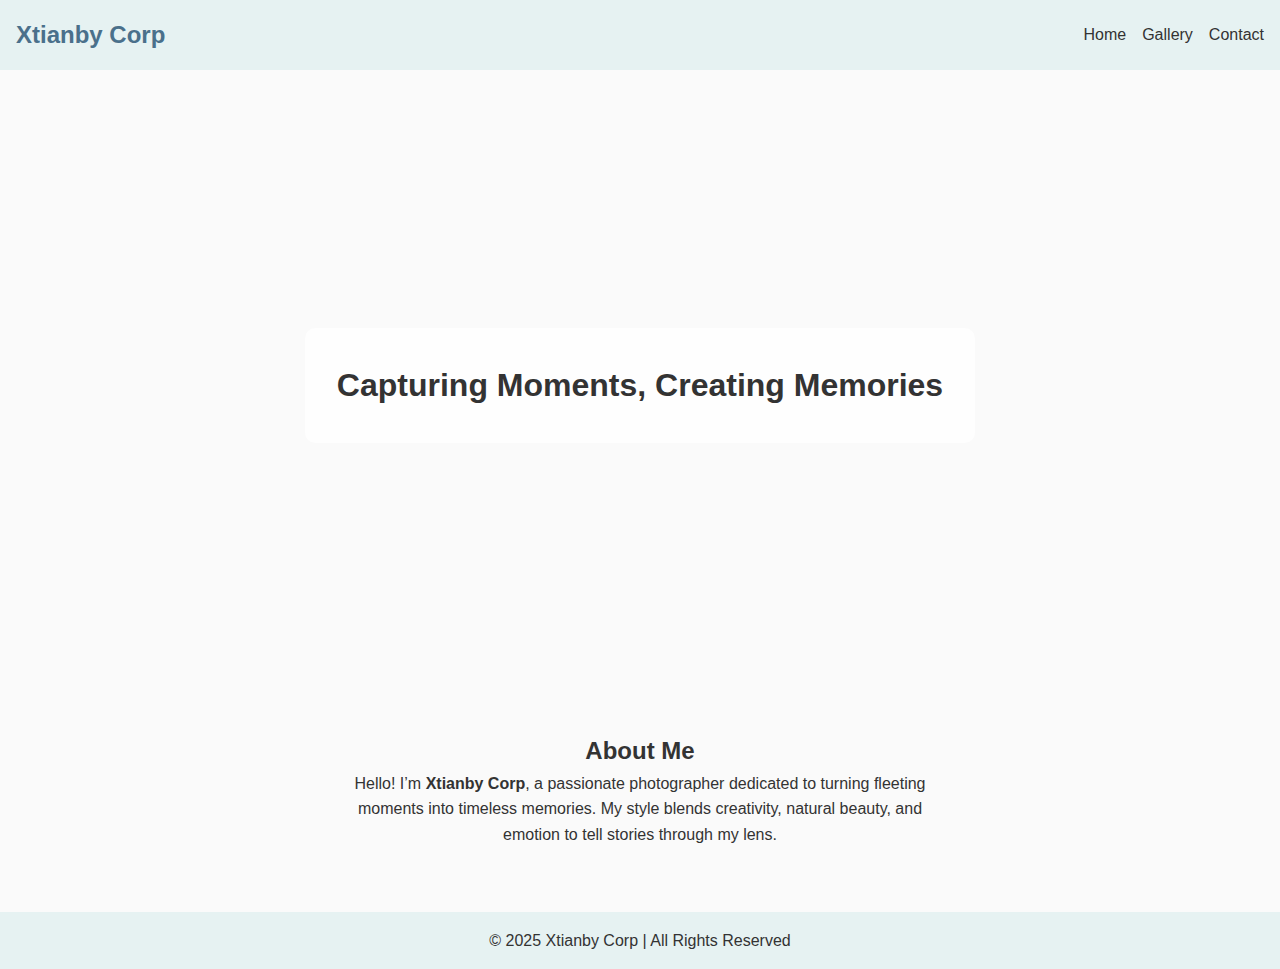
<file: index.html>
<!DOCTYPE html>
<html lang="en">
<head>
  <meta charset="UTF-8">
  <meta name="viewport" content="width=device-width, initial-scale=1.0">
  <title>Xtianby Corp Photography</title>
  <link rel="stylesheet" href="style.css">
</head>
<body>
  <header>
    <nav>
      <h1 class="logo">Xtianby Corp</h1>
      <ul>
        <li><a href="index.html">Home</a></li>
        <li><a href="gallery.html">Gallery</a></li>
        <li><a href="contact.html">Contact</a></li>
      </ul>
    </nav>
  </header>

  <!-- Hero -->
  <section class="hero">
    <div class="hero-text">
      <h2>Capturing Moments, Creating Memories</h2>
    </div>
  </section>

  <!-- About -->
  <section class="about">
    <h2>About Me</h2>
    <p>Hello! I’m <strong>Xtianby Corp</strong>, a passionate photographer dedicated to turning fleeting moments into timeless memories. My style blends creativity, natural beauty, and emotion to tell stories through my lens.</p>
  </section>

  <footer>
    <p>© 2025 Xtianby Corp | All Rights Reserved</p>
  </footer>
</body>
</html>
</file>
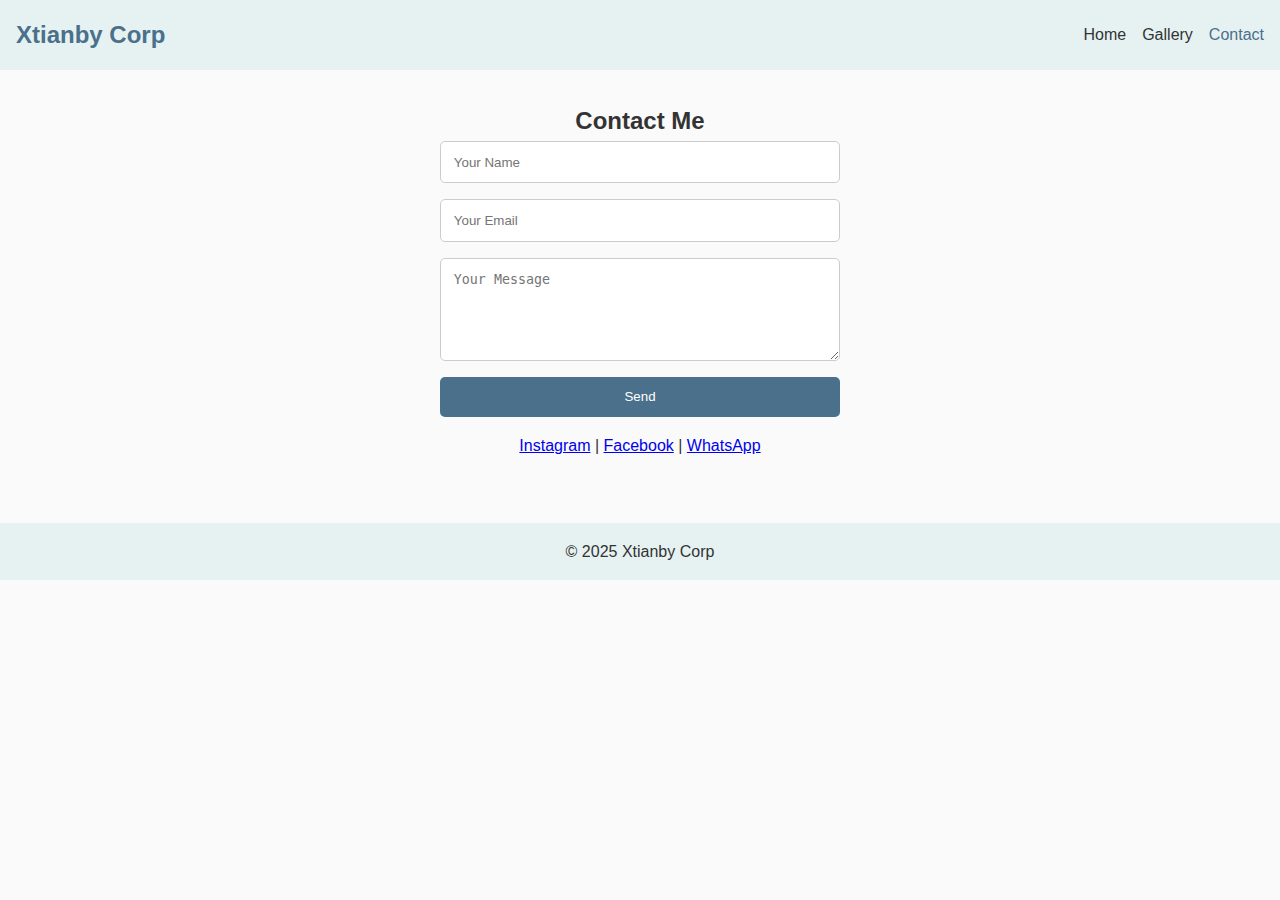
<file: contact.html>
<!DOCTYPE html>
<html lang="en">
<head>
  <meta charset="UTF-8">
  <meta name="viewport" content="width=device-width, initial-scale=1.0">
  <title>Contact | Xtianby Corp</title>
  <link rel="stylesheet" href="style.css">
  <script defer src="script.js"></script>
</head>
<body>
  <header>
    <nav>
      <h1 class="logo">Xtianby Corp</h1>
      <ul>
        <li><a href="index.html">Home</a></li>
        <li><a href="gallery.html">Gallery</a></li>
        <li><a href="contact.html" class="active">Contact</a></li>
      </ul>
    </nav>
  </header>

  <section class="contact">
    <h2>Contact Me</h2>
    <form id="contactForm">
      <input type="text" name="name" placeholder="Your Name" required>
      <input type="email" name="email" placeholder="Your Email" required>
      <textarea name="message" rows="5" placeholder="Your Message" required></textarea>
      <button type="submit">Send</button>
    </form>

    <div class="socials">
      <a href="#">Instagram</a> |
      <a href="#">Facebook</a> |
      <a href="#">WhatsApp</a>
    </div>
  </section>

  <footer>
    <p>© 2025 Xtianby Corp</p>
  </footer>
</body>
</html>
</file>
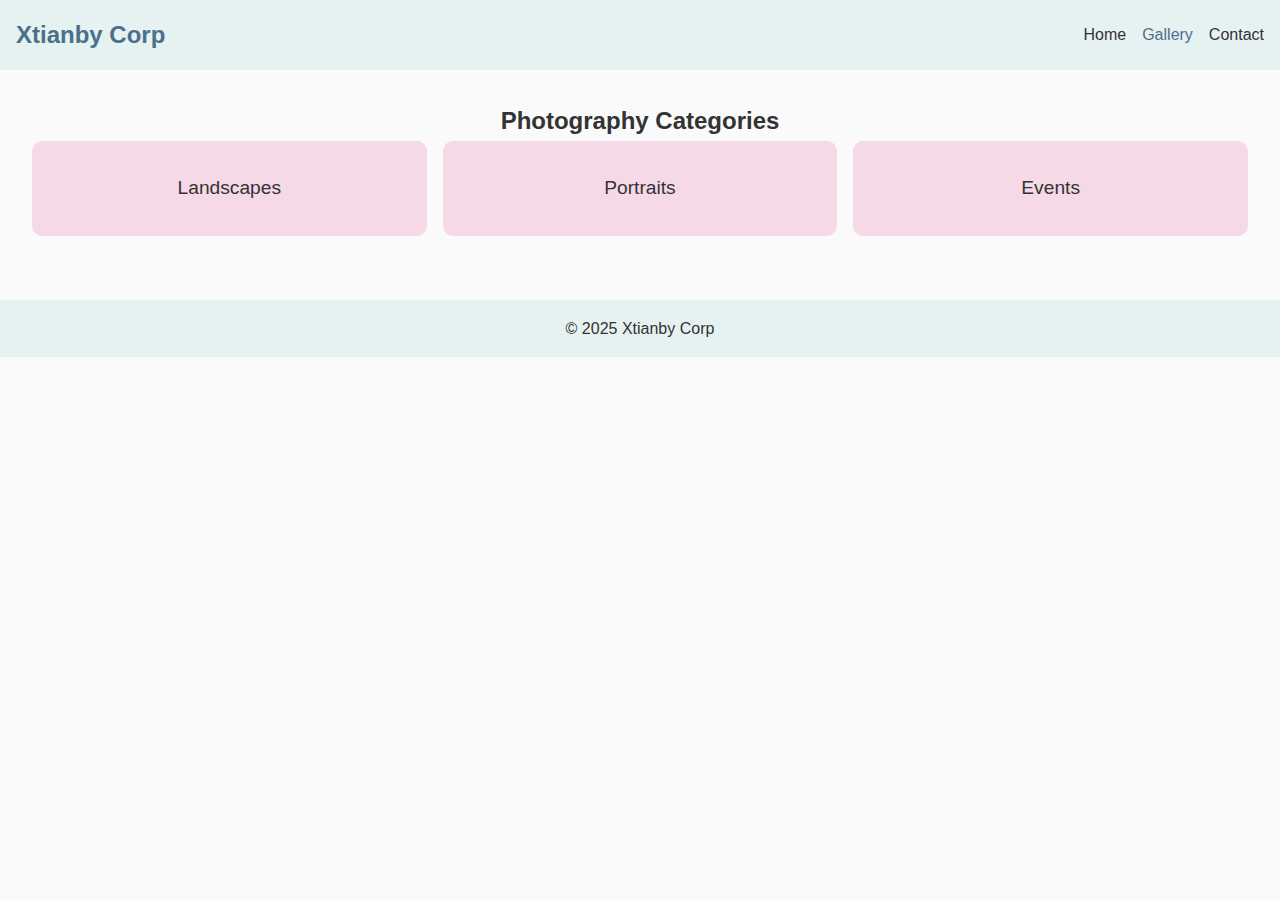
<file: gallery.html>
<!DOCTYPE html>
<html lang="en">
<head>
  <meta charset="UTF-8">
  <meta name="viewport" content="width=device-width, initial-scale=1.0">
  <title>Gallery | Xtianby Corp</title>
  <link rel="stylesheet" href="style.css">
</head>
<body>
  <header>
    <nav>
      <h1 class="logo">Xtianby Corp</h1>
      <ul>
        <li><a href="index.html">Home</a></li>
        <li><a href="gallery.html" class="active">Gallery</a></li>
        <li><a href="contact.html">Contact</a></li>
      </ul>
    </nav>
  </header>

  <section class="gallery-grid">
    <h2>Photography Categories</h2>
    <div class="grid">
      <a href="landscapes.html" class="card">Landscapes</a>
      <a href="portraits.html" class="card">Portraits</a>
      <a href="events.html" class="card">Events</a>
    </div>
  </section>

  <footer>
    <p>© 2025 Xtianby Corp</p>
  </footer>
</body>
</html>
</file>
<file: style.css>
/* General Reset */
* { margin: 0; padding: 0; box-sizing: border-box; }
body { font-family: 'Helvetica Neue', sans-serif; line-height: 1.6; background: #fafafa; color: #333; }

/* Navbar */
header { background: #e6f2f2; padding: 1rem; }
nav { display: flex; justify-content: space-between; align-items: center; }
nav .logo { font-size: 1.5rem; font-weight: bold; color: #4a708b; }
nav ul { list-style: none; display: flex; gap: 1rem; }
nav ul li a { text-decoration: none; color: #333; }
nav ul li a.active { color: #4a708b; }

/* Hero */
.hero { height: 70vh; background: url('https://picsum.photos/1200/600') center/cover no-repeat; display: flex; align-items: center; justify-content: center; }
.hero-text { background: rgba(255,255,255,0.7); padding: 2rem; border-radius: 10px; }
.hero h2 { font-size: 2rem; }

/* Sections */
section { padding: 2rem; text-align: center; }
.about p { max-width: 600px; margin: auto; }

/* Gallery */
.gallery-grid .grid, .gallery-page .grid { display: grid; grid-template-columns: repeat(auto-fit, minmax(250px, 1fr)); gap: 1rem; }
.card { background: #f6d9e7; padding: 2rem; border-radius: 10px; text-decoration: none; color: #333; font-size: 1.2rem; }
.gallery-page img { width: 100%; border-radius: 10px; }

/* Contact */
.contact form { display: flex; flex-direction: column; gap: 1rem; max-width: 400px; margin: auto; }
.contact input, .contact textarea { padding: 0.8rem; border: 1px solid #ccc; border-radius: 5px; }
.contact button { background: #4a708b; color: #fff; border: none; padding: 0.8rem; border-radius: 5px; cursor: pointer; }
.socials { margin-top: 1rem; }

/* Footer */
footer { background: #e6f2f2; padding: 1rem; text-align: center; margin-top: 2rem; }

/* Responsive */
@media (max-width: 768px) {
  nav ul { flex-direction: column; gap: 0.5rem; }
  .hero h2 { font-size: 1.5rem; }
}
</file>
